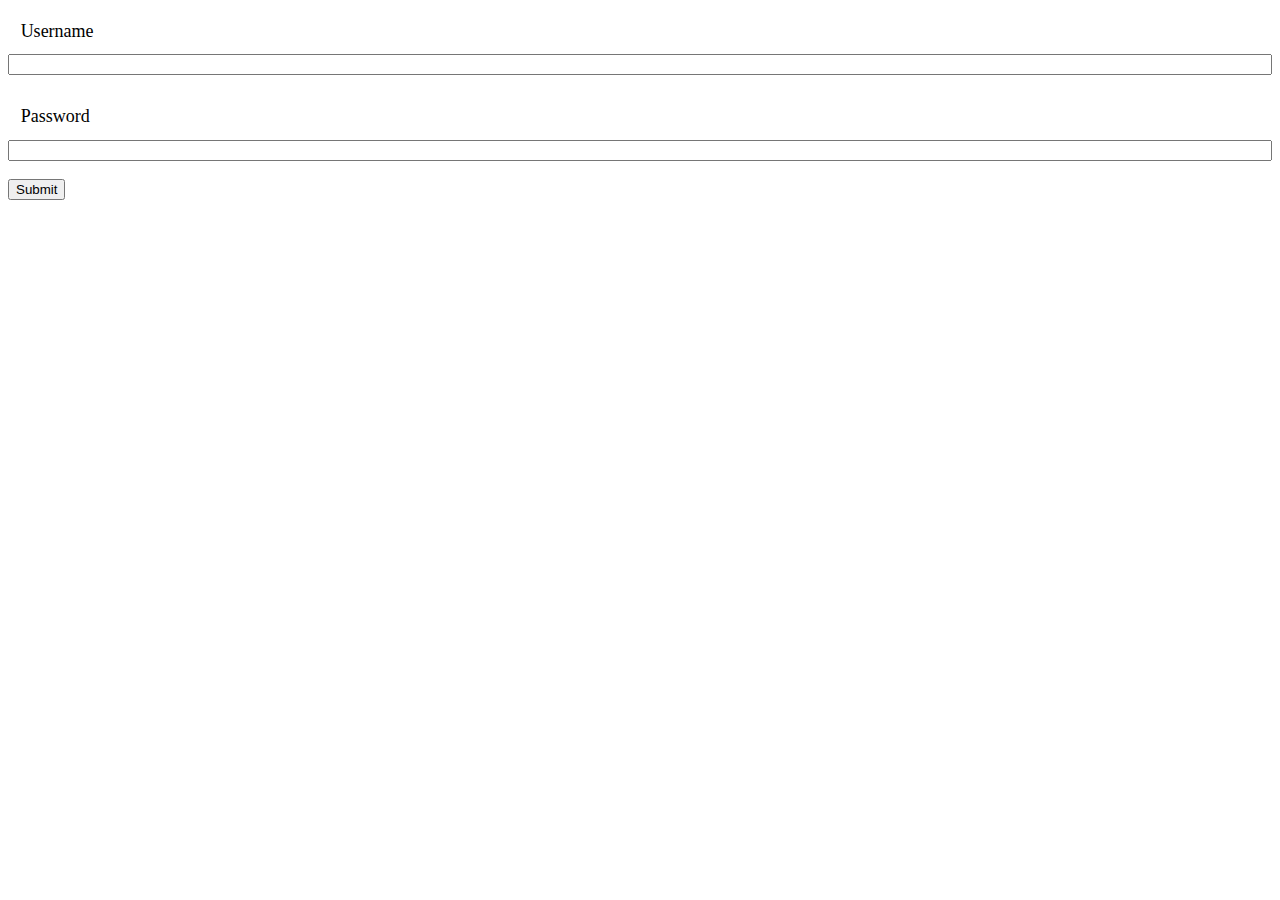
<file: DotNetLessons/wwwroot/login.html>
<html>
<head>
</head>
<body>
    <style>
        * {
            box-sizing: border-box;
        }

        label {
            width: 250px;
            margin-right: 10px;
            font-size: large;
            padding: 1%;
        }

        .UserInputs {
            display: grid;
        }
    </style>
    <form action="#">
        <div class="UserInputs">
            <label for="uname">Username</label>
            <input type="text" id="uname">
            <br>
            <label for="pname">Password</label>
            <input type="password" id="pname">
        </div>
        <br>
        <button>
            Submit
        </button>
    </form>
</body>
</html>
</file>
